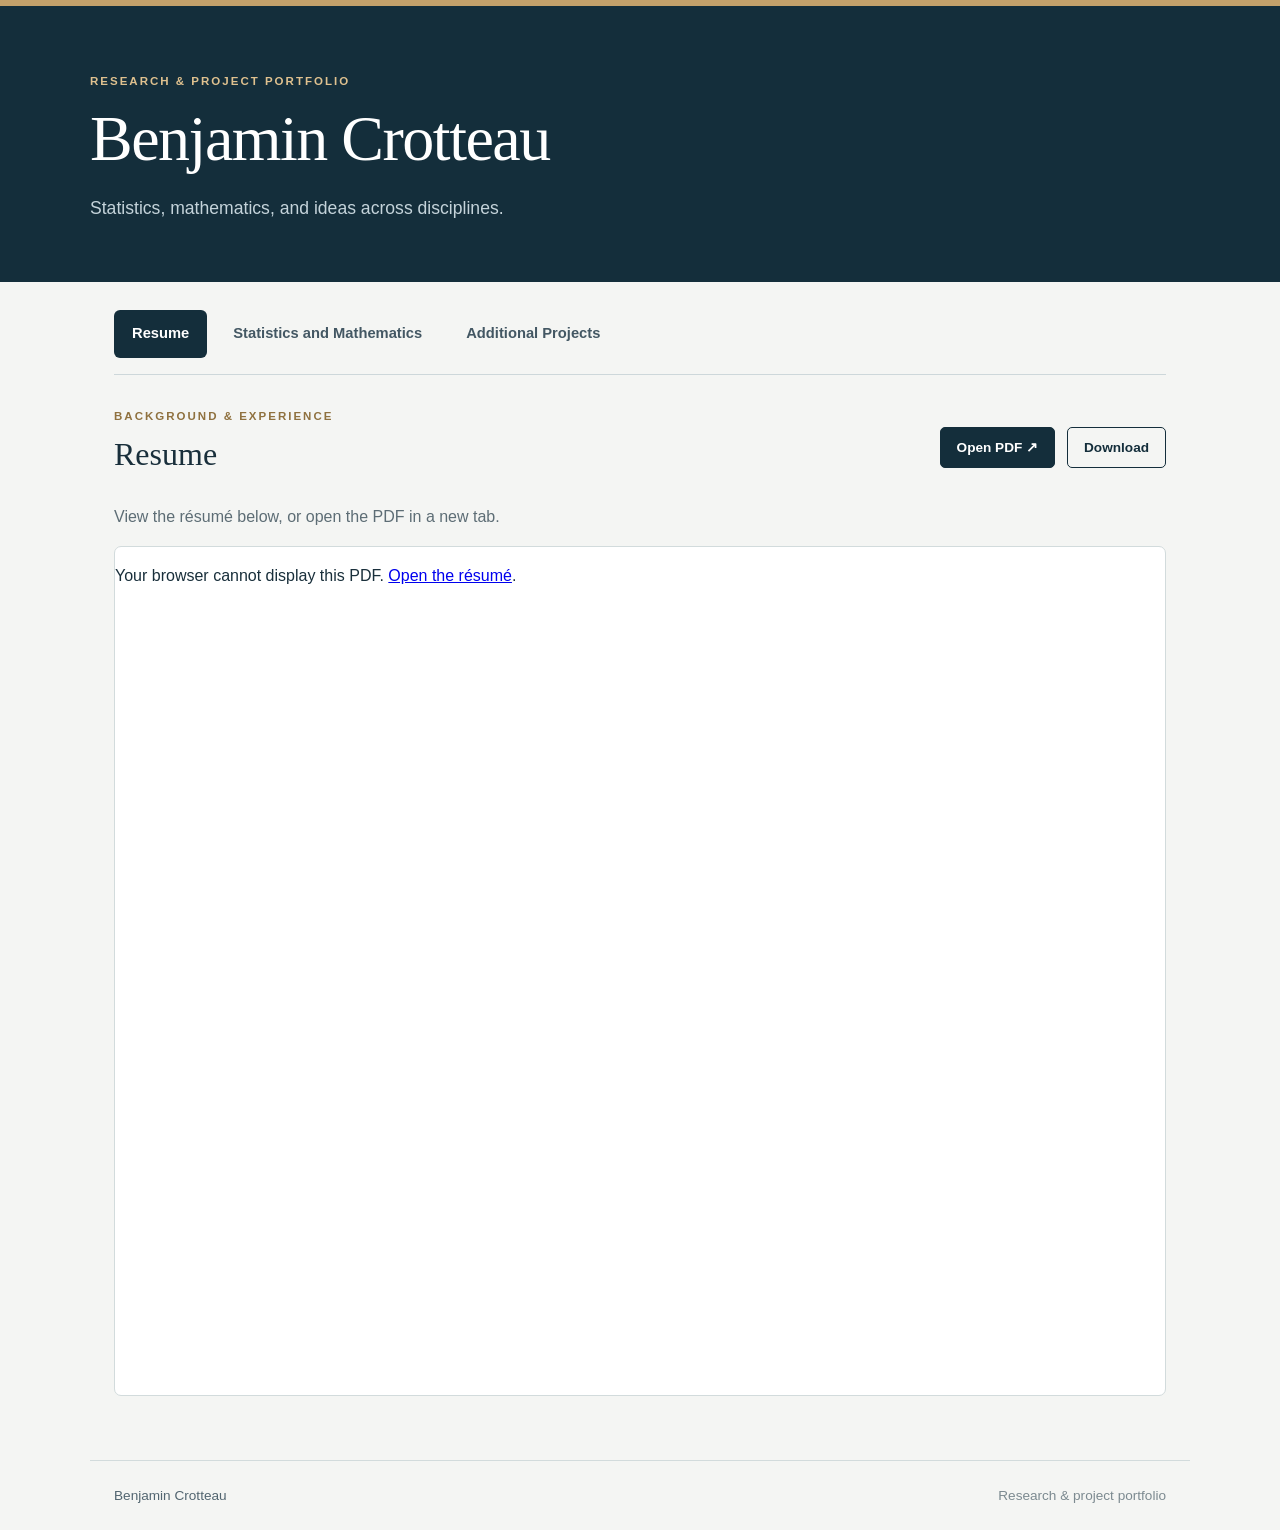
<file: index.html>
<!doctype html>
<html lang="en"><head><meta charset="utf-8"><meta name="viewport" content="width=device-width, initial-scale=1"><meta name="description" content="Benjamin Crotteau — résumé, statistics and mathematics, and additional projects."><meta name="theme-color" content="#142e3b"><title>Benjamin Crotteau</title><link rel="stylesheet" href="style.css"><script src="script.js" defer></script></head>
<body><header><div class="intro"><p class="eyebrow">RESEARCH &amp; PROJECT PORTFOLIO</p><h1>Benjamin Crotteau</h1><p class="subtitle">Statistics, mathematics, and ideas across disciplines.</p></div></header>
<main><nav aria-label="Portfolio sections"><div role="tablist" aria-label="Portfolio"><button id="tab-resume" role="tab" aria-selected="true" aria-controls="resume" data-tab="resume">Resume</button><button id="tab-statistics" role="tab" aria-selected="false" aria-controls="statistics" data-tab="statistics" tabindex="-1">Statistics and Mathematics</button><button id="tab-projects" role="tab" aria-selected="false" aria-controls="projects" data-tab="projects" tabindex="-1">Additional Projects</button></div></nav>
<section id="resume" role="tabpanel" aria-labelledby="tab-resume"><div class="section-top"><div><p class="eyebrow">BACKGROUND &amp; EXPERIENCE</p><h2>Resume</h2></div><a class="action" href="assets/Resume.pdf" target="_blank" rel="noopener">Open PDF ↗</a><a class="action secondary" href="assets/Resume.pdf" download="Benjamin-Crotteau-Resume.pdf">Download</a></div><p class="hint">View the résumé below, or open the PDF in a new tab.</p><object class="resume-view" data="assets/Resume.pdf" type="application/pdf" aria-label="Benjamin Crotteau resume"><p>Your browser cannot display this PDF. <a href="assets/Resume.pdf">Open the résumé</a>.</p></object></section>
<section id="statistics" role="tabpanel" aria-labelledby="tab-statistics" hidden><p class="eyebrow">QUANTITATIVE WORK</p><h2>Statistics and Mathematics</h2><p class="section-description">Explore research and projects in statistical modeling, numerical methods, and computational mathematics.</p><div class="grid"><a class="card" href="assets/Statistics/The%20Shape%20of%20Pollen_Using%20Computational%20Topology%20to%20Understand%20Plant%20Cells.pdf" target="_blank" rel="noopener"><span class="file-type">PDF DOCUMENT</span><h3>The Shape of Pollen: Using Computational Topology to Understand Plant Cells</h3><span class="open">Read project <span aria-hidden="true">↗</span></span></a>
<a class="card" href="assets/Statistics/The%20Shape%20of%20Pollen_%20Using%20Computational%20Topology%20to%20Understand%20Plant%20Cells%20Slides.pdf" target="_blank" rel="noopener"><span class="file-type">PDF DOCUMENT</span><h3>The Shape of Pollen: Using Computational Topology to Understand Plant Cells Slides</h3><span class="open">Read project <span aria-hidden="true">↗</span></span></a>
<a class="card" href="assets/Statistics/College%20Admissions%20Agent-Based%20Modeling.pdf" target="_blank" rel="noopener"><span class="file-type">PDF DOCUMENT</span><h3>College Admissions Agent-Based Modeling</h3><span class="open">Read project <span aria-hidden="true">↗</span></span></a>
<a class="card" href="assets/Statistics/The%20Google%20Page%20Ranking%20Method.pdf" target="_blank" rel="noopener"><span class="file-type">PDF DOCUMENT</span><h3>The Google Page Ranking Method</h3><span class="open">Read project <span aria-hidden="true">↗</span></span></a>
<a class="card" href="assets/Statistics/Katz%20Status%20Index.pdf" target="_blank" rel="noopener"><span class="file-type">PDF DOCUMENT</span><h3>Katz Status Index</h3><span class="open">Read project <span aria-hidden="true">↗</span></span></a>
<a class="card" href="assets/Statistics/Mississipi%20River%20Salinization%20Modeling.pdf" target="_blank" rel="noopener"><span class="file-type">PDF DOCUMENT</span><h3>Mississipi River Salinization Modeling</h3><span class="open">Read project <span aria-hidden="true">↗</span></span></a>
<a class="card" href="assets/Statistics/Finite%20Difference%20Derivatives.pdf" target="_blank" rel="noopener"><span class="file-type">PDF DOCUMENT</span><h3>Finite Difference Derivatives</h3><span class="open">Read project <span aria-hidden="true">↗</span></span></a>
</div></section>
<section id="projects" role="tabpanel" aria-labelledby="tab-projects" hidden><p class="eyebrow">ACROSS DISCIPLINES</p><h2>Additional Projects</h2><p class="section-description">A collection of projects spanning science, public policy, supply chains, and architectural history.</p><div class="grid"><a class="card" href="assets/Miscellaneous/2024%20NE-02%20House%20of%20Representatives%20Election%20Analysis.pdf" target="_blank" rel="noopener"><span class="file-type">PDF DOCUMENT</span><h3>2024 NE-02 House of Representatives Election Analysis</h3><span class="open">Read project <span aria-hidden="true">↗</span></span></a>
<a class="card" href="assets/Miscellaneous/Analysis%20of%20Health%20Barriers%20to%20Manned%20Mars%20Mission.pdf" target="_blank" rel="noopener"><span class="file-type">PDF DOCUMENT</span><h3>Analysis of Health Barriers to Manned Mars Mission</h3><span class="open">Read project <span aria-hidden="true">↗</span></span></a>
<a class="card" href="assets/Miscellaneous/Church%20of%20Sts.%20Sergius%20and%20Bacchus.pdf" target="_blank" rel="noopener"><span class="file-type">PDF DOCUMENT</span><h3>Church of Sts. Sergius and Bacchus</h3><span class="open">Read project <span aria-hidden="true">↗</span></span></a>
<a class="card" href="assets/Miscellaneous/Hesitancy%20in%20the%201976%20Swine%20Flu%20Vaccination%20Program.pdf" target="_blank" rel="noopener"><span class="file-type">PDF DOCUMENT</span><h3>Hesitancy in the 1976 Swine Flu Vaccination Program</h3><span class="open">Read project <span aria-hidden="true">↗</span></span></a>
<a class="card" href="assets/Miscellaneous/Supply%20Chain%20Analysis%20of%20Potato%20Production%20in%20the%20Upper%20Midwest.pdf" target="_blank" rel="noopener"><span class="file-type">PDF DOCUMENT</span><h3>Supply Chain Analysis of Potato Production in the Upper Midwest</h3><span class="open">Read project <span aria-hidden="true">↗</span></span></a>
</div></section>
</main><footer>Benjamin Crotteau <span>Research &amp; project portfolio</span></footer></body></html>
</file>
<file: style.css>
*{box-sizing:border-box}body{margin:0;color:#192f3b;background:#f4f5f3;font-family:Arial,Helvetica,sans-serif;line-height:1.6}header{background:#142e3b;color:white;padding:66px 24px 60px;border-top:6px solid #c3a16b}.intro,main,footer{max-width:1100px;margin:auto}h1{font-family:Georgia,serif;font-size:clamp(2.5rem,6vw,4rem);font-weight:400;line-height:1.15;margin:12px 0 18px;letter-spacing:-1.5px}.eyebrow{font-size:.72rem;font-weight:700;letter-spacing:2px;color:#8f713f;margin:0 0 9px}header .eyebrow{color:#dfc18f}.subtitle{color:#c4d3da;font-size:1.1rem;margin:0}main{padding:0 24px 64px}nav{padding:28px 0 32px}nav div{display:flex;gap:8px;flex-wrap:wrap;border-bottom:1px solid #cdd7da;padding-bottom:16px}button{font:inherit;font-size:.92rem;font-weight:600;cursor:pointer;background:transparent;border:1px solid transparent;border-radius:6px;color:#435763;padding:11px 17px}button[aria-selected=true]{background:#142e3b;color:white}button:hover{background:#e1e8e8}button[aria-selected=true]:hover{background:#234756}a:focus-visible,button:focus-visible{outline:3px solid #b18744;outline-offset:4px}h2{font-family:Georgia,serif;font-size:2rem;font-weight:400;line-height:1.25;margin:0 0 14px}h3{font-family:Georgia,serif;font-size:1.27rem;line-height:1.4;font-weight:400;margin:16px 0 28px}.section-description,.hint{color:#5d6d75;max-width:720px}.section-description{margin-bottom:30px}.section-top{display:flex;align-items:center;gap:12px;flex-wrap:wrap}.section-top>div{margin-right:auto}.action{display:inline-block;background:#142e3b;color:white;text-decoration:none;padding:9px 16px;border-radius:5px;font-size:.85rem;font-weight:600;border:1px solid #142e3b}.secondary{color:#142e3b;background:transparent}.resume-view{width:100%;height:850px;display:block;border:1px solid #d2dbdc;border-radius:7px;background:white}.grid{display:grid;grid-template-columns:repeat(3,minmax(0,1fr));gap:20px}.card{display:flex;flex-direction:column;text-decoration:none;color:inherit;background:white;border:1px solid #dae0df;border-top:3px solid #c3a16b;border-radius:6px;padding:26px;transition:transform .15s,border-color .15s}.card:hover{transform:translateY(-3px);border-color:#9aafaf}.file-type{color:#6a7e88;font-size:.65rem;letter-spacing:1.5px;font-weight:700}.open{margin-top:auto;color:#335c6c;font-size:.85rem;font-weight:600}.open span{float:right}footer{border-top:1px solid #d2dbdc;padding:24px;color:#526570;font-size:.85rem}footer span{float:right;color:#7c8a90}[hidden]{display:none!important}@media(max-width:800px){.grid{grid-template-columns:repeat(2,minmax(0,1fr))}}@media(max-width:540px){header{padding:42px 20px}main{padding:0 20px 40px}nav div{gap:4px}button{padding:10px 11px;font-size:.8rem}.grid{grid-template-columns:1fr}.resume-view{height:620px}footer span{display:block;float:none}h2{font-size:1.7rem}.section-top{gap:8px}.section-top>div{width:100%}}@media(prefers-reduced-motion:reduce){.card{transition:none}}
</file>
